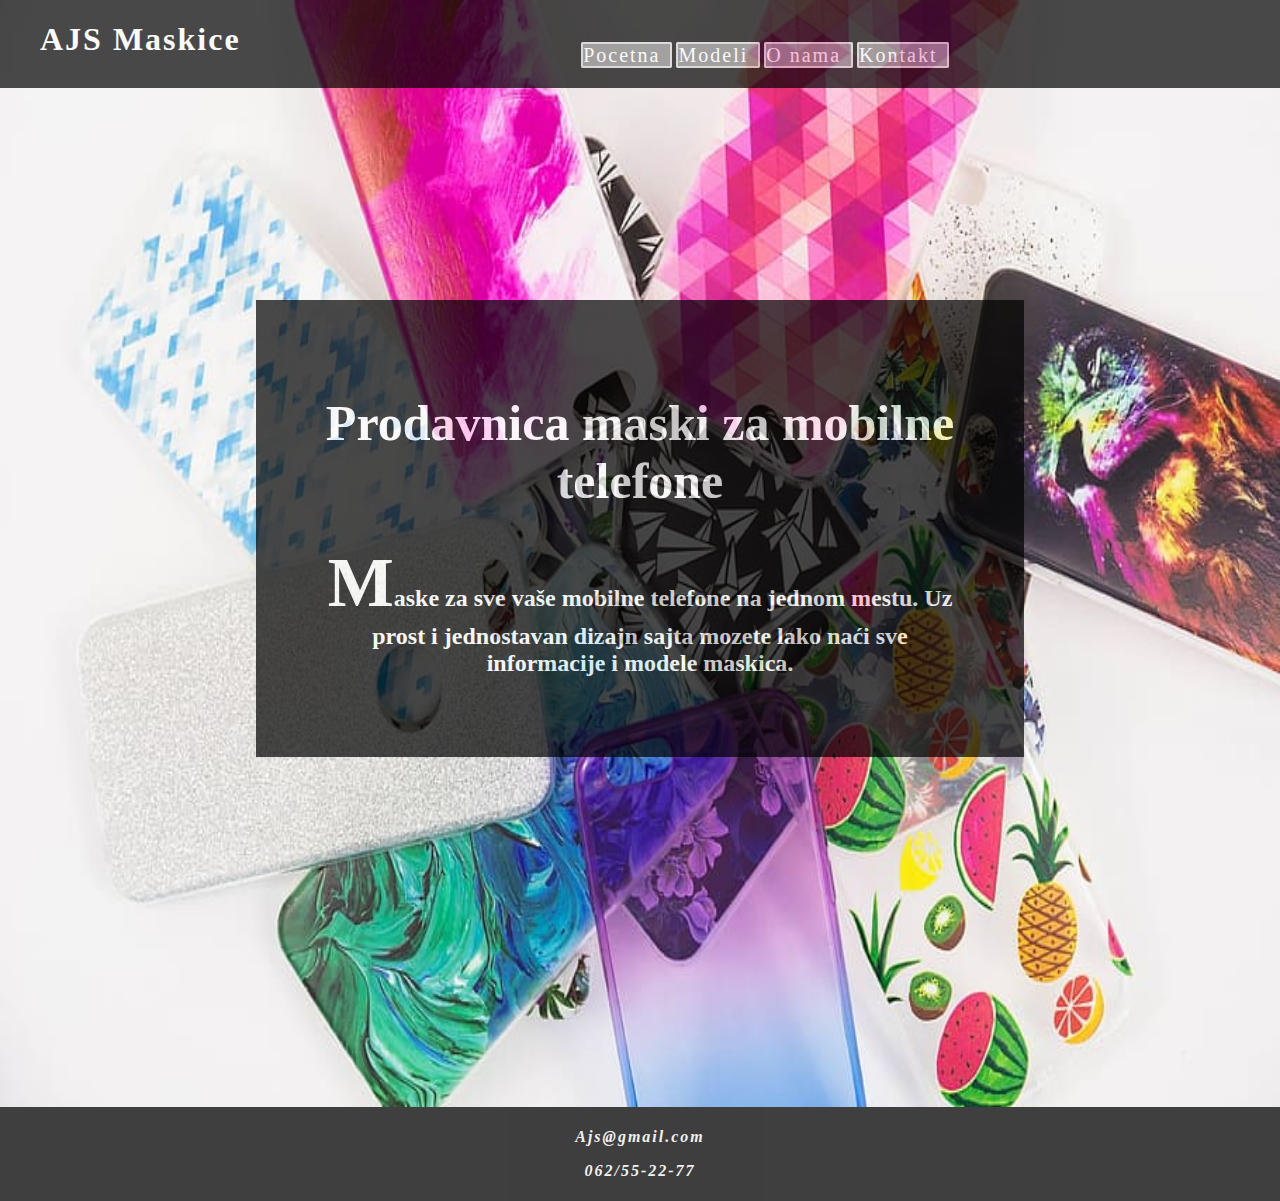
<file: Index.html>
<!DOCTYPE html>
<html>
<head>
	<title></title>
	<link rel="stylesheet" type="text/css" href="index.css">
</head>
<body>
	<nav>
 		<ul>
 			<li><a class="Naslov">AJS Maskice</a></li>
 			<div class="meni">
            <li class="menii"><a  href="index.html">Pocetna</a></li>
            <li class="menii"><a  href="modeli.html">Modeli</a></li>
            <li class="menii"><a  href="onama.html">O nama</a></li>
            <li class="menii"><a  href="kontakt.html">Kontakt</a></li> 
        </div>
        </ul>
    </nav>
    	<header class="header">
    	<div class="word-wrap">
    	<h1>Prodavnica maski za mobilne telefone</h1>
    	<h2>Maske za sve vaše mobilne telefone na jednom mestu. Uz prost i jednostavan dizajn sajta mozete lako naći sve informacije i modele maskica.
       </h2>
    </div>
    </header>
   <footer>
   	<p class="poz">Ajs@gmail.com</p>
   	<p class="poz">062/55-22-77</p>
   </footer>
</body>
</html>
</file>
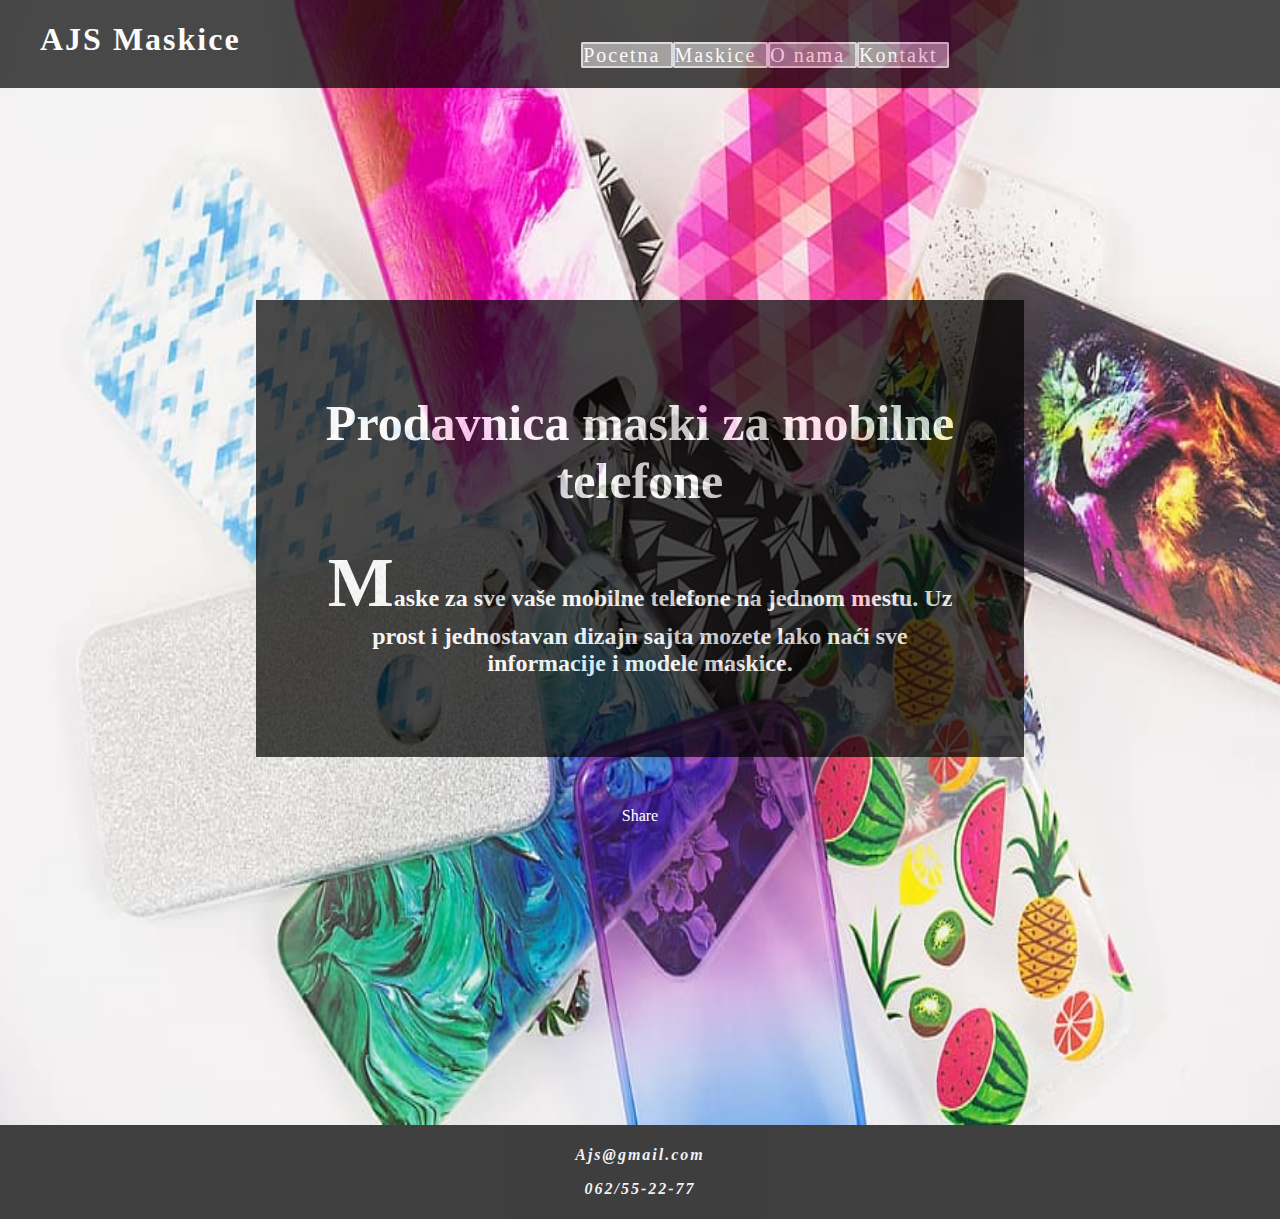
<file: index.html>
<!DOCTYPE html><html><head> <meta charset="UTF-8"> <meta name="description" content="Najveci izbor fensi maskica za mobilne telefone kao i opreme za mobilne telefone, mozete pronaci kod Ajs maskice"> <meta name="keywords" content="Ajs, maskice, oprema za telefon, maske, mobilne telefone, modeli"> <meta name="viewport" content="width=device-width, initial-scale=1.0"><title>AJS MASKICE</title><link rel="stylesheet" type="text/css" href="index.css"><link rel="icon" type="image/png" sizes="16x16" href="/favicon-16x16.png"><meta property="og:url" content="https://acanskiisidora.github.io/"/><meta property="og:type" content="website"/><meta property="og:title" content="Ajs Maskice"/><meta property="og:description" content="Najveci izbor fensi maskica za mobilne telefone kao i opreme za mobilne telefone, mozete pronaci kod Ajs maskice"/><meta property="og:image" content="https://acanskiisidora.github.io/maska1.jpg"/></head><body><div id="fb-root"></div><script async src="https://www.googletagmanager.com/gtag/js?id=G-CZHWJK051N"></script><script>window.dataLayer=window.dataLayer || []; function gtag(){dataLayer.push(arguments);}gtag('js', new Date()); gtag('config', 'G-CZHWJK051N');</script><script async defer crossorigin="anonymous" src="https://connect.facebook.net/en_US/sdk.js#xfbml=1&version=v12.0" nonce="WRZrV4CE"></script><div id="fb-root"></div><script async defer crossorigin="anonymous" src="https://connect.facebook.net/en_US/sdk.js#xfbml=1&version=v12.0" nonce="Pa8OK6ZB"></script><nav> <ul > <li><a class="Naslov">AJS Maskice</a></li><div class="meni"> <li class="menii"><a href="index.html">Pocetna</a></li><li class="menii"><a href="modeli.html">Maskice</a></li><li class="menii"><a href="onama.html">O nama</a></li><li class="menii"><a href="kontakt.html">Kontakt</a></li></ul> </nav> </div><header class="header"> <div class="word-wrap"> <h1>Prodavnica maski za mobilne telefone</h1> <h2>Maske za sve vaše mobilne telefone na jednom mestu. Uz prost i jednostavan dizajn sajta mozete lako naći sve informacije i modele maskice. </h2> </div><div class="fb-share-button" data-href="https://acanskiisidora.github.io/" data-layout="button" data-size="small"><a target="_blank" href="https://www.facebook.com/sharer/sharer.php?u=https%3A%2F%2Facanskiisidora.github.io%2F&amp;src=sdkpreparse" class="fb-xfbml-parse-ignore">Share</a></div><div class="fb-like" data-href="https://acanskiisidora.github.io/" data-width="" data-layout="standard" data-action="like" data-size="small"></div></header> <footer> <p class="poz">Ajs@gmail.com</p><p class="poz">062/55-22-77</p></footer></body></html>
</file>
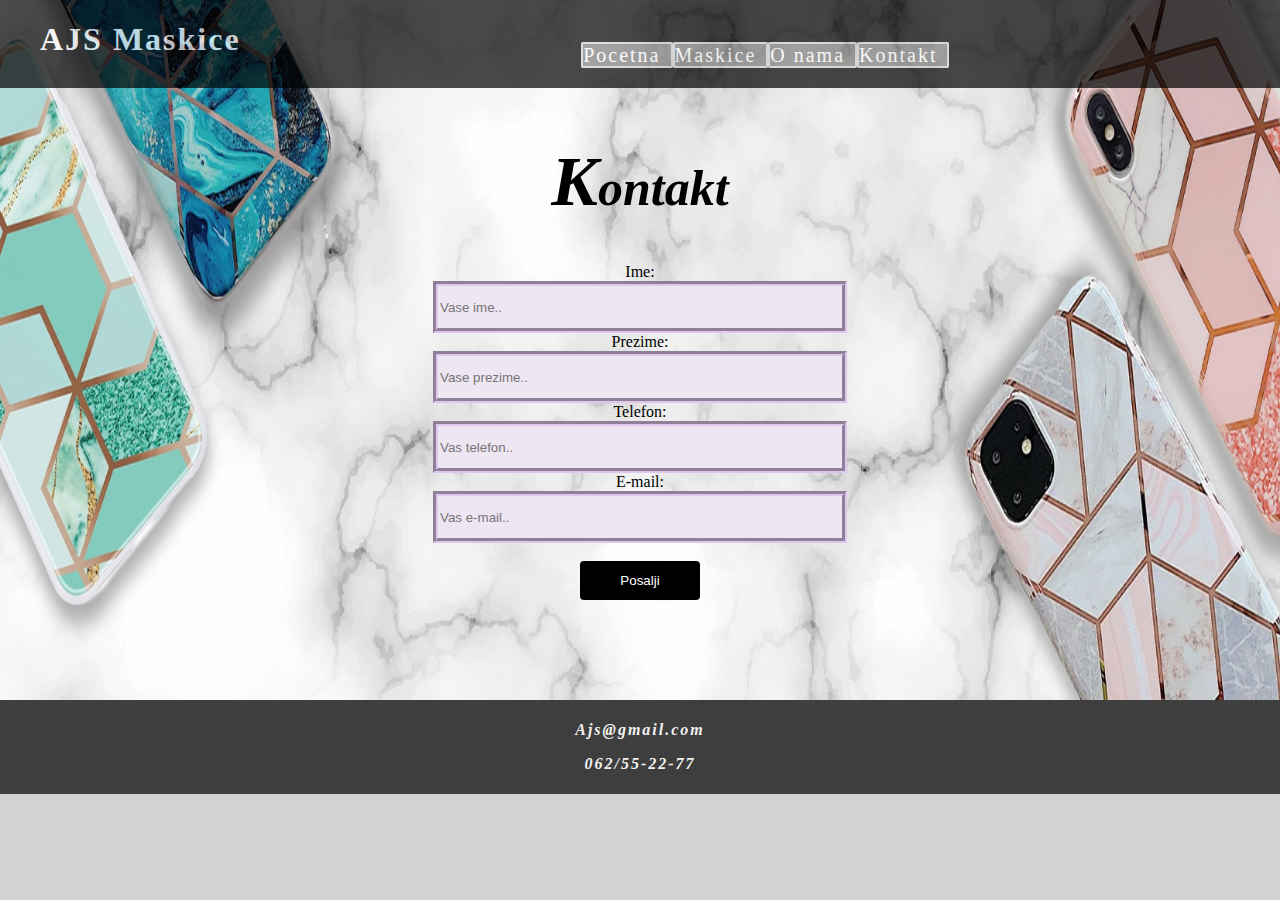
<file: kontakt.html>
<!DOCTYPE html><html><head> <meta charset="UTF-8"> <meta name="description" content="Najveci izbor fensi maskica za mobilne telefone kao i opreme za mobilne telefone, mozete pronaci kod Ajs maskice"> <meta name="keywords" content="Ajs, maskice, oprema za telefon, maske, mobilne telefone, modeli"> <meta name="viewport" content="width=device-width, initial-scale=1.0"><title>AJS MASKICE</title><link rel="stylesheet" type="text/css" href="index.css"><link rel="icon" type="image/png" sizes="16x16" href="/favicon-16x16.png"></head><body><nav> <ul > <li><a class="Naslov">AJS Maskice</a></li><div class="meni"> <li class="menii"><a href="index.html">Pocetna</a></li><li class="menii"><a href="modeli.html">Maskice</a></li><li class="menii"><a href="onama.html">O nama</a></li><li class="menii poslednji"><a href="kontakt.html">Kontakt</a></li></ul> </nav> <header class="header2"> <h2 class="k3">Kontakt</h2> <form> <label for="ime">Ime:</label><br><input type="text" title="ime" placeholder="Vase ime.."><br><label for="prezime">Prezime:</label><br><input type="text" title="prezime" placeholder="Vase prezime.."><br><label for="telefon">Telefon:</label><br><input type="text" title="telefon" placeholder="Vas telefon.."><br><label for="e-mail">E-mail:</label><br><input type="text" title="e-mail" placeholder="Vas e-mail.."><br><br><input type="submit" value="Posalji"></form> </header> <footer> <p class="poz">Ajs@gmail.com</p><p class="poz">062/55-22-77</p></footer></body></html>
</file>
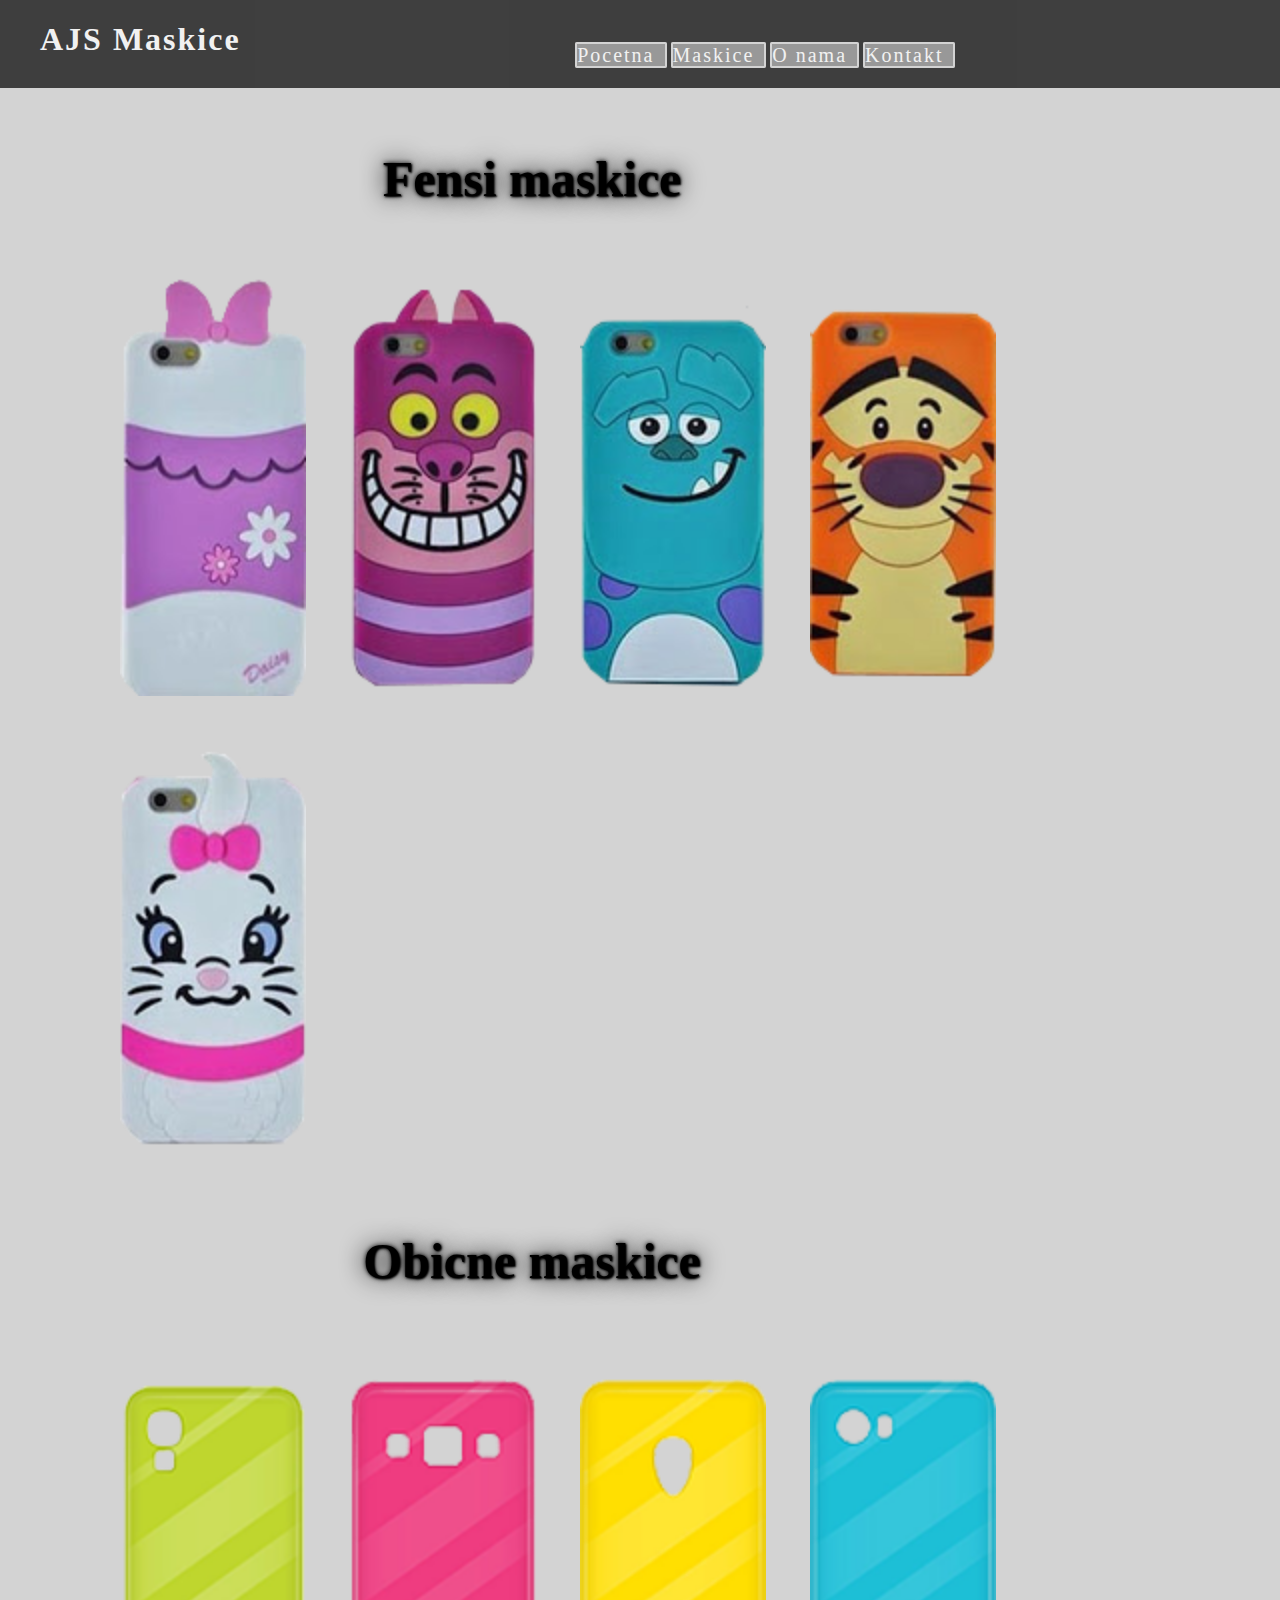
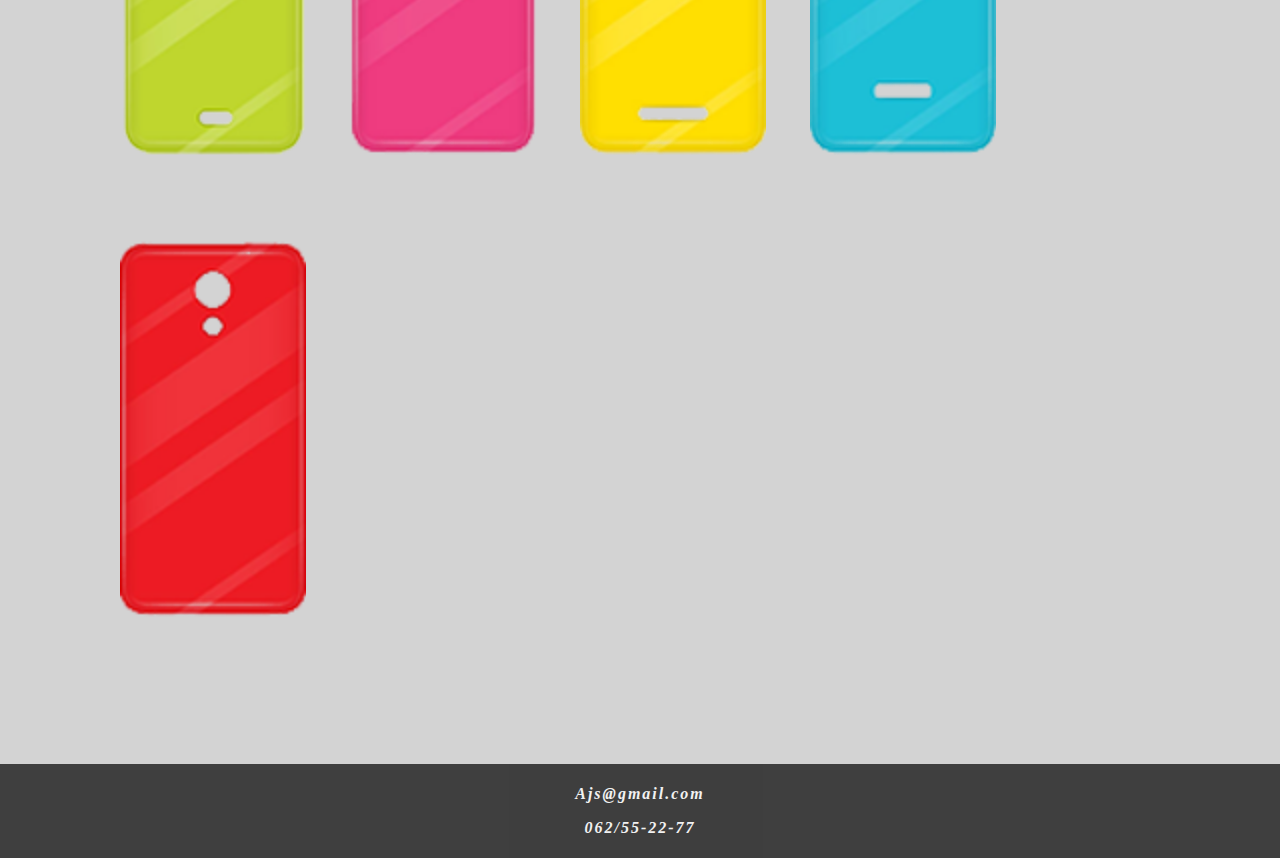
<file: modeli.html>
<!DOCTYPE html>
<html>
<head>
	 <meta charset="UTF-8">
  <meta name="description" content="Najveci izbor fensi maskica za mobilne telefone kao i opreme za mobilne telefone, mozete pronaci kod Ajs maskice">
  <meta name="keywords" content="Ajs, maskice, oprema za telefon, maske, mobilne telefone, modeli">
  <meta name="viewport" content="width=device-width, initial-scale=1.0">
	<title>AJS MASKICE</title>
	<link rel="stylesheet" type="text/css" href="index.css">
<link rel="icon" type="image/png" sizes="16x16" href="/favicon-16x16.png">
</head>
 	<nav>
 	<ul >
 			<li><a class="Naslov">AJS Maskice</a></li>
 			<div class="meni">
            <li class="menii"><a href="index.html">Pocetna</a></li>
            <li class="menii"><a  href="modeli.html">Maskice</a></li>
            <li class="menii"><a  href="onama.html">O nama</a></li>
            <li class="menii "><a  href="kontakt.html">Kontakt</a></li> 
        </ul>
    </nav>
    
     <header class="header3">
     	 <h3 class="fensi">Fensi maskice</h3>
     	 	<div >
     		<img class="slika1" src="case_1.png" alt="maskice">
     		<img class="slika1" src="case_2.png" alt="maske">
     		<img class="slika1" src="case_3.png" alt="maskice">
     		<img class="slika1" src="case_4.png" alt="maske">
     		<img class="slika1" src="case_5.png" alt="maskice">
        </div>
        <div >
        <h3 class="obicne">Obicne maskice</h3>
     		<img class="slika2" src="obicna1.png" alt="maskice">
     		<img class="slika2" src="obicna2.png" alt="maske">
     		<img class="slika2" src="obicna3.png" alt="maskice">
     		<img class="slika2" src="obicna4.png" alt="maske">
     		<img class="slika2" src="obicna5.png" alt="maskice">
     	</div>
    </header>
   <footer>
   	<p class="poz">Ajs@gmail.com</p>
   	<p class="poz">062/55-22-77</p>
   </footer>
</body>
</html>
</file>
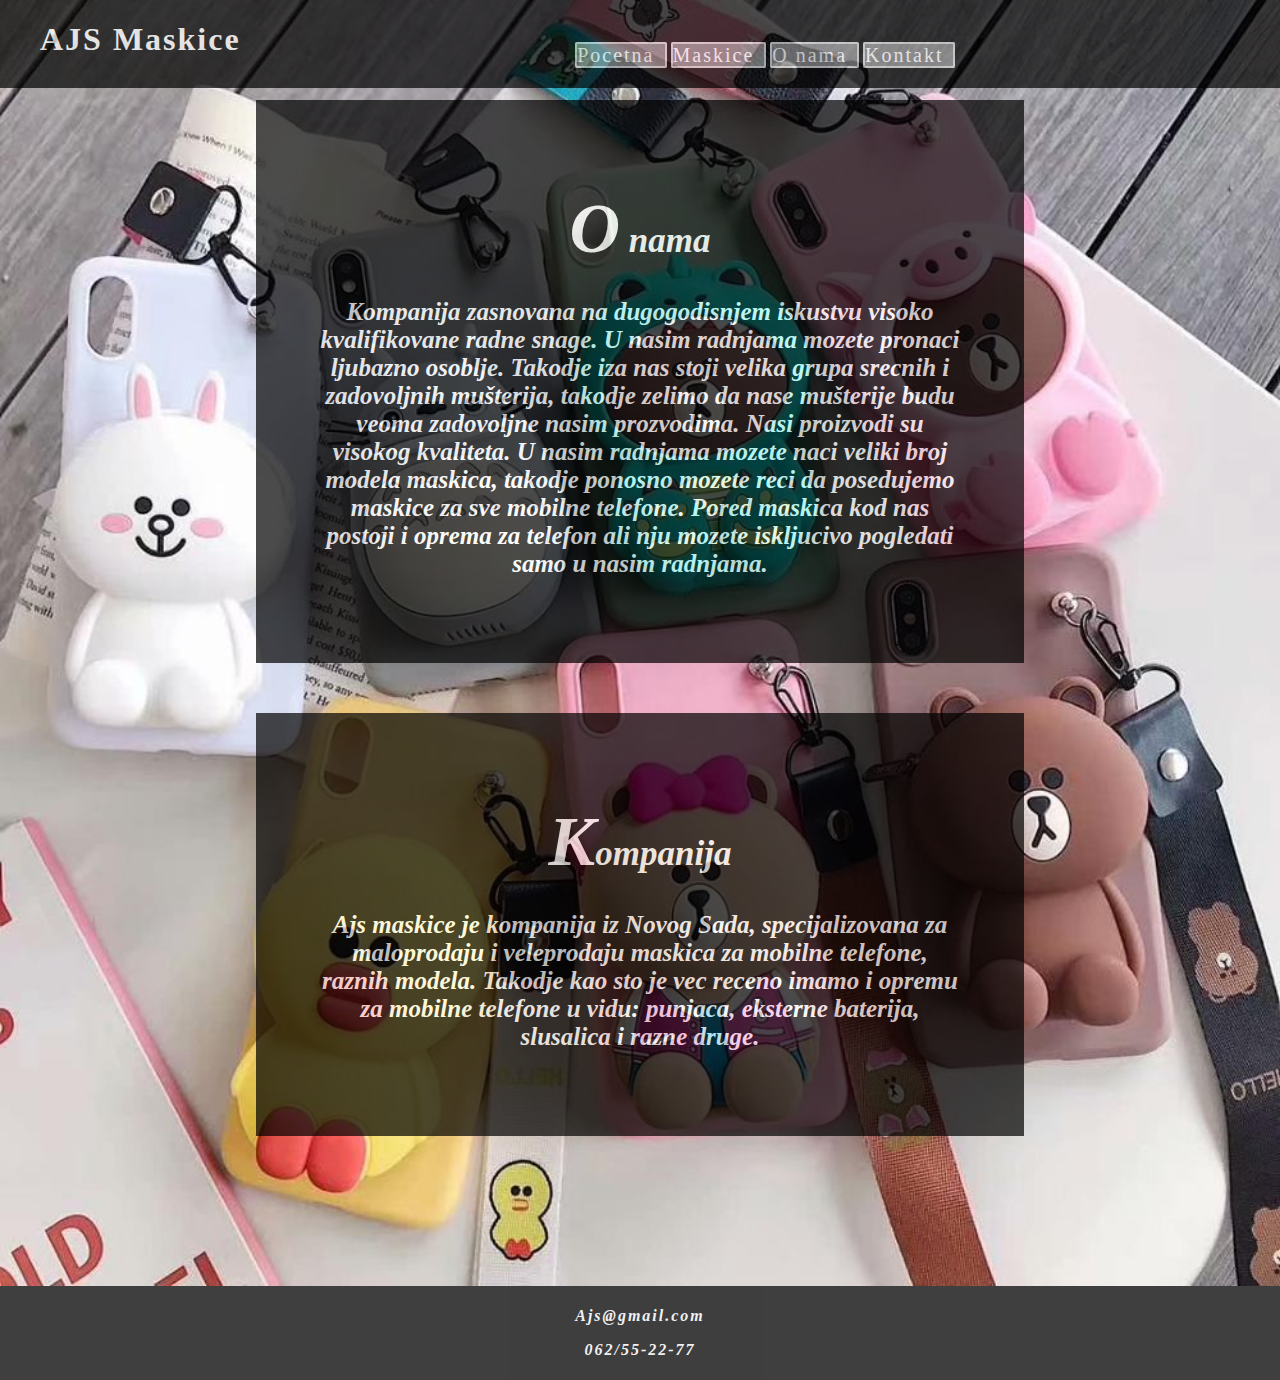
<file: onama.html>
<!DOCTYPE html>
<html>
<head>
	 <meta charset="UTF-8">
  <meta name="description" content="Najveci izbor fensi maskica za mobilne telefone kao i opreme za mobilne telefone, mozete pronaci kod Ajs maskice">
  <meta name="keywords" content="Ajs, maskice, oprema za telefon, maske, mobilne telefone, modeli">
  <meta name="viewport" content="width=device-width, initial-scale=1.0">
	<title>AJS MASKICE</title>
	<link rel="stylesheet" type="text/css" href="index.css">
<link rel="icon" type="image/png" sizes="16x16" href="/favicon-16x16.png">
</head>
<body>
<nav>
 	<ul >
 			<li><a class="Naslov">AJS Maskice</a></li>
 			<div class="meni">
            <li class="menii"><a href="index.html">Pocetna</a></li>
            <li class="menii"><a  href="modeli.html">Maskice</a></li>
            <li class="menii"><a  href="onama.html">O nama</a></li>
            <li class="menii "><a  href="kontakt.html">Kontakt</a></li> 
        </ul>
    </nav>
     <header class="header1">     	
     	<div class="word-wrap">
    	<h2 class="k2">O nama</h2>
    	<p class="k1">Kompanija zasnovana na dugogodisnjem iskustvu visoko kvalifikovane radne snage. U nasim radnjama mozete pronaci ljubazno osoblje. 
Takodje iza nas stoji velika grupa srecnih i zadovoljnih mušterija, takodje zelimo da nase mušterije budu veoma zadovoljne nasim prozvodima. 
Nasi proizvodi su visokog kvaliteta. U nasim radnjama mozete naci veliki broj modela maskica, takodje ponosno mozete reci da posedujemo maskice za sve mobilne telefone.
 Pored maskica kod nas postoji i oprema za telefon ali nju mozete iskljucivo pogledati samo u nasim radnjama.  </p>
    	</div>
	<div class="word-wrap">
		<h2 class="k2">Kompanija</h2>
		<p class="k1">Ajs maskice je kompanija iz Novog Sada, specijalizovana za maloprodaju i veleprodaju maskica za mobilne telefone, raznih modela. 
Takodje kao sto je vec receno imamo i opremu za mobilne telefone u vidu: punjaca, eksterne baterija, slusalica i razne druge.  </p>
	</div>
    </header>
   <footer>
   	<p class="poz">Ajs@gmail.com</p>
   	<p class="poz">062/55-22-77</p>
   </footer>
</body>
</html>
</file>
<file: index.css>
body,html{background-color:#d3d3d3;margin:0;padding:0;border:0}nav{background-color:#000;opacity:70%;position:absolute;width:100%;padding:5px 0}.Naslov{float:left;display:inline;font-size:32px;font-weight:700;letter-spacing:2px;padding-right:10px;color:#fff;background:0 0}.meni{float:center;text-align:center;max-width:100%}.menii{background:gray;border-radius:2px;border:2px solid #d3d3d3}.menii:hover{background:#000;border-radius:2px;border:2px solid #d3d3d3}li{display:inline;font-size:20px;letter-spacing:2px;padding-right:10px;color:#fff}a{text-decoration:none;color:#fff}.header{background:url(pozadinaa.jpg);background-size:100% 100%;padding:300px 100px;text-align:center}.header2{background:url(maska.png);background-size:100% 100%;padding:100px 100px;text-align:center}.header1{background:url(maska1.jpg);background-size:100% 100%;padding:100px 100px}.header3{background-color:#d3d3d3;background-size:100% 100%;padding:100px 100px}@media screen and(max-width:600px){.header3{width:100%}}h1{color:#fff;font-size:50px;font-weight:700}h2{text-align:center;color:#fff}h2::first-letter{font-size:70px}h3{font-size:50px;font-weight:700;text-align:center;color:#fff}.word-wrap{display:block;margin-left:auto;margin-right:auto;padding:60px;width:60%;background-color:#000;opacity:70%;margin-bottom:50px}footer{background-color:#000;opacity:70%;position:absolute;width:100%;padding:5px 0;letter-spacing:2px}.poz{text-align:center;color:#fff;font-weight:700;font-style:italic}.k1{color:#fff;font-size:25px;text-align:center;font-style:italic;font-weight:700}.k2{color:#fff;font-weight:700;text-align:center;font-size:35px;font-style:italic}@keyframes pokretanje{from{left:100px}to{left:0}}@-webkit-keyframes pokretanje{from{left:100px}to{left:0}}.slika1{position:relative;animation:pokretanje 3s infinite;-webkit-animation:pokretanje 3s infinite;display:inline-block;width:186px;height:418px;padding:20px 20px}.slika2{position:relative;animation:pokretanje 3s infinite;-webkit-animation:pokretanje 3s infinite;display:inline-block;width:186px;height:418px;padding:20px 20px}.fensi{text-align:center;color:#000;font-weight:700;text-shadow:1px 1px 2px #000,0 0 25px #000,0 0 5px #000;max-width:80%}.obicne{text-align:center;color:#000;font-weight:700;text-shadow:1px 1px 2px #000,0 0 25px #000,0 0 5px #000;max-width:80%}.k3{color:#000;font-size:50px;font-style:italic}input[type=text]{width:400px;height:40px}input[type=submit]{background-color:#000;color:#fff;padding:12px 40px;border:none;border-radius:4px;cursor:pointer}[title~=ime]{background:#efe6f4;border:5px groove #dec6ec}[title~=prezime]{background:#efe6f4;border:5px groove #dec6ec}[title~=telefon]{background:#efe6f4;border:5px groove #dec6ec}[title~=e-mail]{background:#efe6f4;border:5px groove #dec6ec}
</file>
